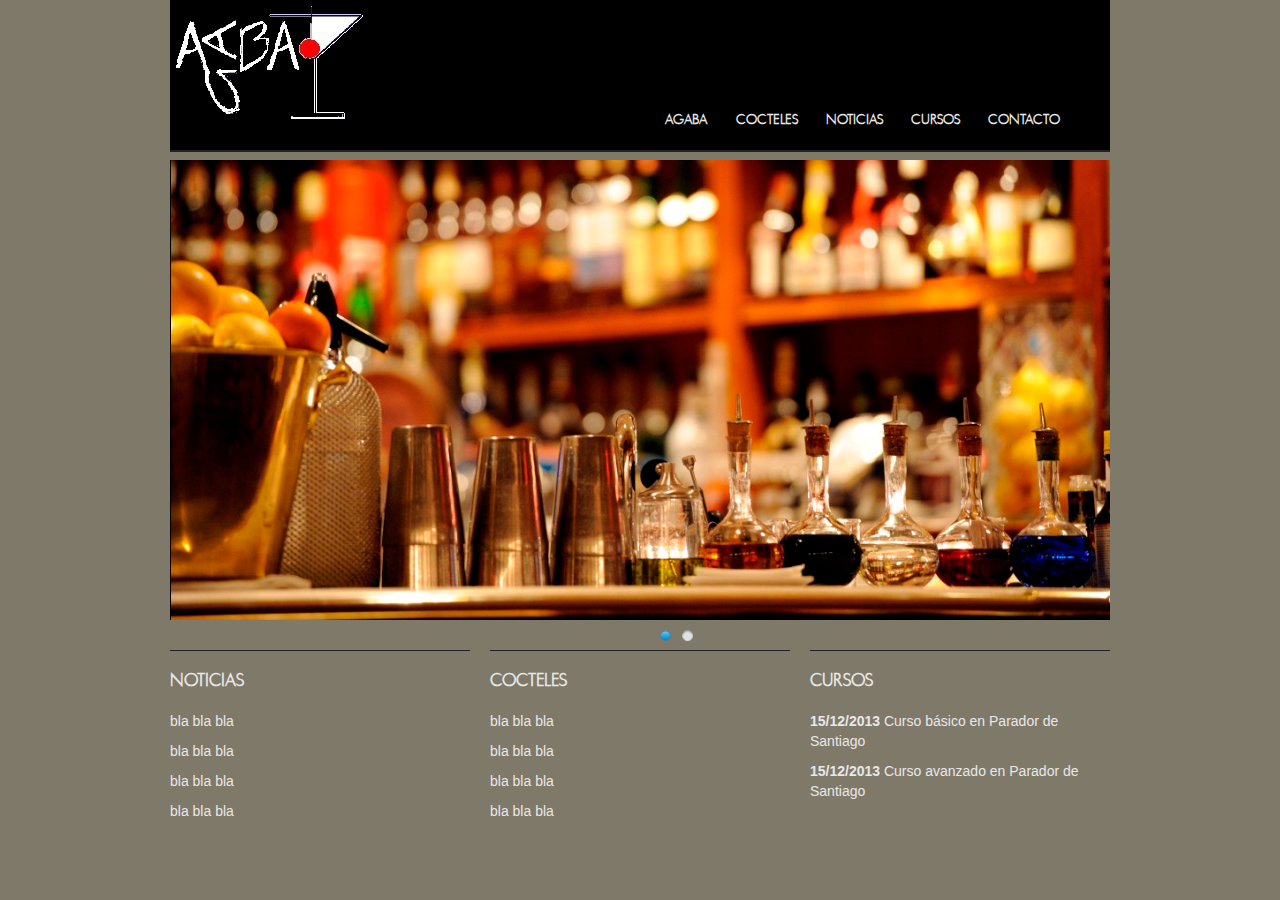
<file: index.html>
<!doctype html>
<html>
<head>
  <title>Agaba</title>
  <link rel="stylesheet" type="text/css" href="css/bootstrap.css" />
  <!--<link rel="stylesheet" type="text/css" href="css/bootstrap.responsive.min.css" />-->
  <link rel="stylesheet" type="text/css" href="css/style-black.css" />
      <link href="css/ddmenu.css" rel="stylesheet" type="text/css" />
    <script src="js/ddmenu.js" type="text/javascript"></script>
  
  <script type="text/javascript" src="js/bootstrap.min.js"></script>

    <link href="css/js-image-slider.css" rel="stylesheet" type="text/css" />
    <script src="js/js-image-slider.js" type="text/javascript"></script>


</head>
<body>



<div class="container">
  <div id="header" class="clearfix">

    <div class="row">
        <div class="span12 navbar">

          <div class="row">
              <div class="span3"><img src="img/logoagaba-black.jpg"/></div>
              <div id="ddmenu" class="span6 menu">
                <ul class="nav" style="float:right;">
                    <li class=""><a href="/">AGABA</a>
                          <div class="column">
                            <a href="">Quienes somos</a>
                            <a href="">Como asociarse</a>
                          </div>
                    </li>
                    <li class=""><a href="#">COCTELES</a></li>
                    <li class=""><a href="#">NOTICIAS</a></li>
                    <li class=""><a href="#">CURSOS</a></li>
                    <li class=""><a href="#">CONTACTO</a></li>
                </ul>
            </div>
          </div>

    
      </div>

      <div class="row">

<!--
<div id="ddmenu">
    <ul>
        <li><a href="#">Unde Omnis</a>
            <div>
                <div class="column">
                    <b>Lorem Ipsum</b>
                    <a href="#">Dolor sit amet</a>
                    <a href="#">Consectetur elit</a>
                    <a href="#">Etiam massa</a>
                    <a href="#">Suscipit sapien</a>
                    <a href="#">Quis turpis</a>
                    <a href="#">Web Menu Builder</a>
                    <a href="#">Quos torpusior</a>
                    <a href="#">Velit a dapibus</a>
                </div>
                <div class="column">
                    <b>Etiam Massa</b>
                    <a href="#">Sed interdum</a>
                    <a href="#">Fringilla congue</a>
                    <a href="#">Dolor nisl auctor</a>
                    <a href="#">Best css menus</a>
                    <a href="#">Porttitor</a>
                    <a href="#">Tellus ullamcorper</a>
                    <a href="#">Orci quis</a>
                </div>
                <div class="column">
                    <b>Sed Interdum</b>
                    <a href="#">Donec molestie</a>
                    <a href="#">Tempus semper</a>
                    <a href="#">Most popular menus</a>
                    <a href="#">Maecenas rutrum</a>
                    <a href="#">Ullamcorper</a>
                    <a href="#">Metus a mattis</a>
                    <a href="#">Maecenas enim</a>
                </div>
                <div class="column" style="width:200px;text-align:center;">
                    <img src="ddmenu/img1.jpg" style="width:200px; height:175px;" />
                    Drop Down Menu Maker
                </div>
            </div>
        </li>
        <li><a href="#">Voluptatem</a></li>
        <li>Totam
            <div>
                <div class="column">
                    <a href="#">Nunc pharetra</a>
                    <a href="#">Vestibulum ante</a>
                    <a href="#">Nulla id laoreet</a>
                    <a href="#">Elementum blandit</a>
                    <a href="#">Quisque dictum</a>
                    <a href="#">Ullamcorper</a>
                    <a href="#">CSS3 menu</a>
                    <a href="#">Vel faucibus mollis</a>
                    <a href="#">Quisque tempor</a>
                </div>
            </div>
        </li>
        <li>Accusantium
            <div class="dropToLeft2">
                <div class="column">
                    <b>MENU BUILDER</b>
                    <div>
                        <a href="#">Fermentum ut nulla</a>
                        <a href="#">Duis ut mauris</a>
                        <a href="#">Quisque tempor</a>
                    </div>
                    <b>MENU MAKER</b>
                    <div>
                        <a href="#">Quisque dictum</a>
                        <a href="#">Nulla scelerisque</a>
                        <a href="#">hendrerit tincidunt</a>
                    </div>
                </div>
                <div class="column">
                    <b>JQUERY MENU</b>
                    <div>
                        <a href="#">Suspendisse potenti</a>
                        <a href="#">Curabitur in mauris</a>
                        <a href="#">Phasellus ultrices</a>
                        <a href="#">Quisque ornare</a>
                        <a href="#">Vestibulum</a>
                        <a href="#">Best JavaScript menu</a>
                        <a href="#">Proin sed magna</a>
                        <a href="#">Etiam aliquet</a>
                    </div>
                </div>
            </div>
        </li>
        <li><a href="#">Laudantium</a>
            <div class="dropToLeft">
                <div class="column">
                    <a href="#">Vel faucibus leo</a>
                    <a href="#">Duis ut mauris</a>
                    <a href="#">In tempus semper</a>
                    <a href="#">Popup menu</a>
                    <a href="#">Hendrerit tincidunt</a>
                    <a href="#">Nulla scelerisque</a>
                </div>
                <div class="column">
                    <a href="#">In tempus semper</a>
                    <a href="#">Hendrerit tincidunt</a>
                    <a href="#">Duis ut mauris</a>
                    <a href="#">Drop down menu</a>
                    <a href="#">Nulla scelerisque</a>
                    <a href="#">Vel faucibus leo</a>
                </div>
            </div>
        </li>
    </ul>
</div>
-->

      </div>
    </div>

  </div>





<!--
<div class="row">
  <div class="span12">


    <div class="scroller">



    </div>
  </div>
</div>
-->


<div class="row">
    <div class="span12">
        <div id="slider">
            <img src="img/barra.jpg"/>
            <img src="img/cocktail_glasses_940.jpg" alt="Algun tipo de texto"/>
        </div>            
    </div>
</div>

<div class="row">
  <div class="span4 seccion">
    <h2>NOTICIAS</h2>
    <p>bla bla bla</p>
    <p>bla bla bla</p>
    <p>bla bla bla</p>
    <p>bla bla bla</p>

  </div>  


  <div class="span4 seccion">
    <h2>COCTELES</h2>
    <p>bla bla bla</p>
    <p>bla bla bla</p>
    <p>bla bla bla</p>
    <p>bla bla bla</p>    
  </div>  


  <div class="span4 seccion">
    <h2>CURSOS</h2>
    <p><b>15/12/2013</b> Curso básico en Parador de Santiago</p>
    <p><b>15/12/2013</b> Curso avanzado en Parador de Santiago</p>
    
  </div>  

</div>


  </div>
</body>
</html>
</file>
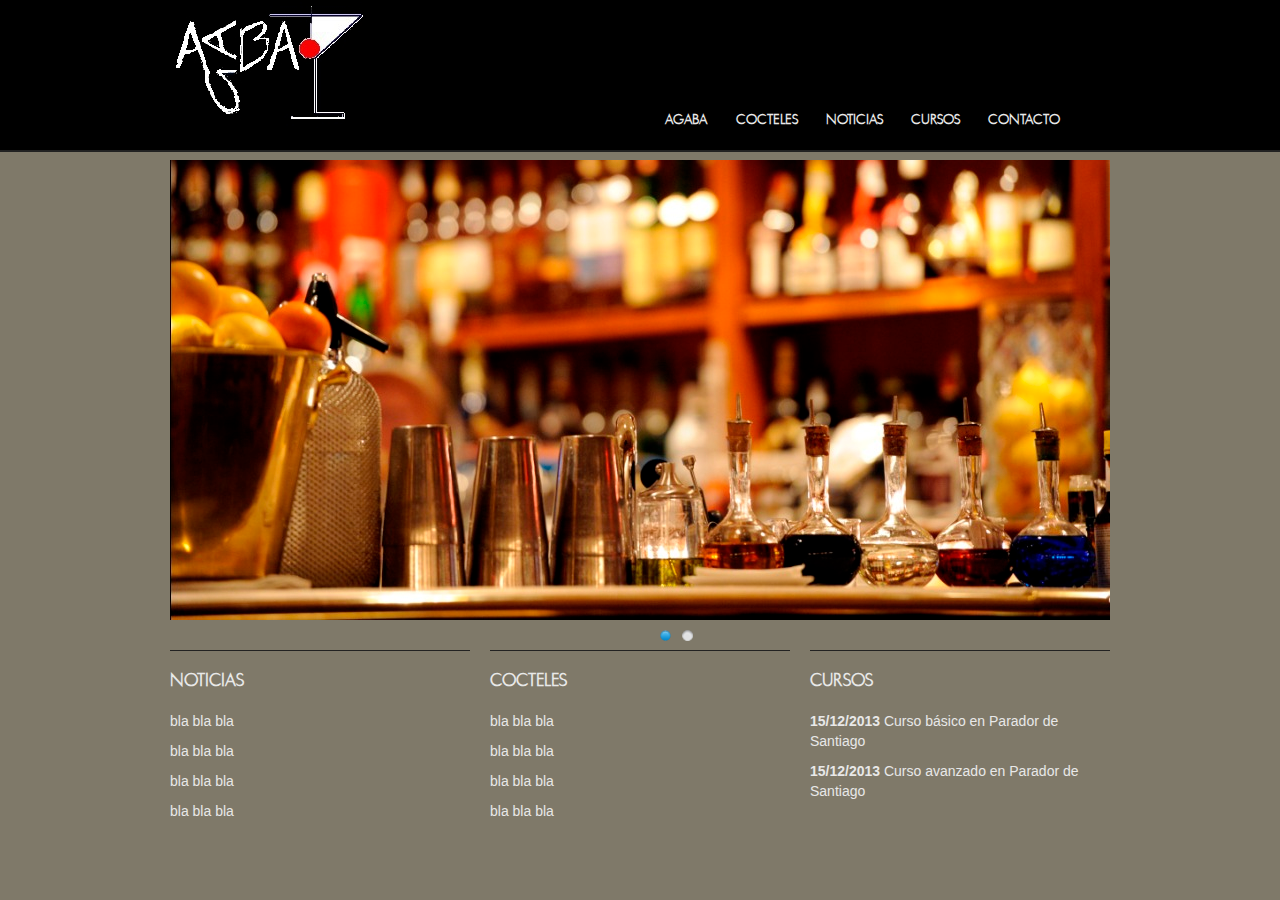
<file: index2.html>
<!doctype html>
<!doctype html>
<html>
<head>
  <title>Agaba</title>
  <link rel="stylesheet" type="text/css" href="css/bootstrap.css" />
  <!--<link rel="stylesheet" type="text/css" href="css/bootstrap.responsive.min.css" />-->
  <link rel="stylesheet" type="text/css" href="css/style-black.css" />
      <link href="css/ddmenu.css" rel="stylesheet" type="text/css" />
    <script src="js/ddmenu.js" type="text/javascript"></script>
  
  <script type="text/javascript" src="js/bootstrap.min.js"></script>

    <link href="css/js-image-slider.css" rel="stylesheet" type="text/css" />
    <script src="js/js-image-slider.js" type="text/javascript"></script>


</head>
<body>


  <div id="header" class="clearfix">
    <div class="container">
    <div class="row">
        <div class="span12 navbar">

          <div class="row">
              <div class="span3"><img src="img/logoagaba-black.jpg"/></div>
              <div id="ddmenu" class="span6 menu">
                <ul class="nav" style="float:right;">
                    <li class=""><a href="/">AGABA</a>
                          <div class="column">
                            <a href="">Quienes somos</a>
                            <a href="">Como asociarse</a>
                          </div>
                    </li>
                    <li class=""><a href="#">COCTELES</a></li>
                    <li class=""><a href="#">NOTICIAS</a></li>
                    <li class=""><a href="#">CURSOS</a></li>
                    <li class=""><a href="#">CONTACTO</a></li>
                </ul>
            </div>
          </div>
      </div>
    </div>
    </div>
  </div>



<div class="container">



<div class="row">
    <div class="span12">
        <div id="slider">
            <img src="img/barra.jpg"/>
            <img src="img/cocktail_glasses_940.jpg" alt="Algun tipo de texto"/>
        </div>            
    </div>
</div>

<div class="row">
  <div class="span4 seccion">
    <h2>NOTICIAS</h2>
    <p>bla bla bla</p>
    <p>bla bla bla</p>
    <p>bla bla bla</p>
    <p>bla bla bla</p>

  </div>  


  <div class="span4 seccion">
    <h2>COCTELES</h2>
    <p>bla bla bla</p>
    <p>bla bla bla</p>
    <p>bla bla bla</p>
    <p>bla bla bla</p>    
  </div>  


  <div class="span4 seccion">
    <h2>CURSOS</h2>
    <p><b>15/12/2013</b> Curso básico en Parador de Santiago</p>
    <p><b>15/12/2013</b> Curso avanzado en Parador de Santiago</p>
    
  </div>  

</div>


  </div>
</body>
</html>
</file>
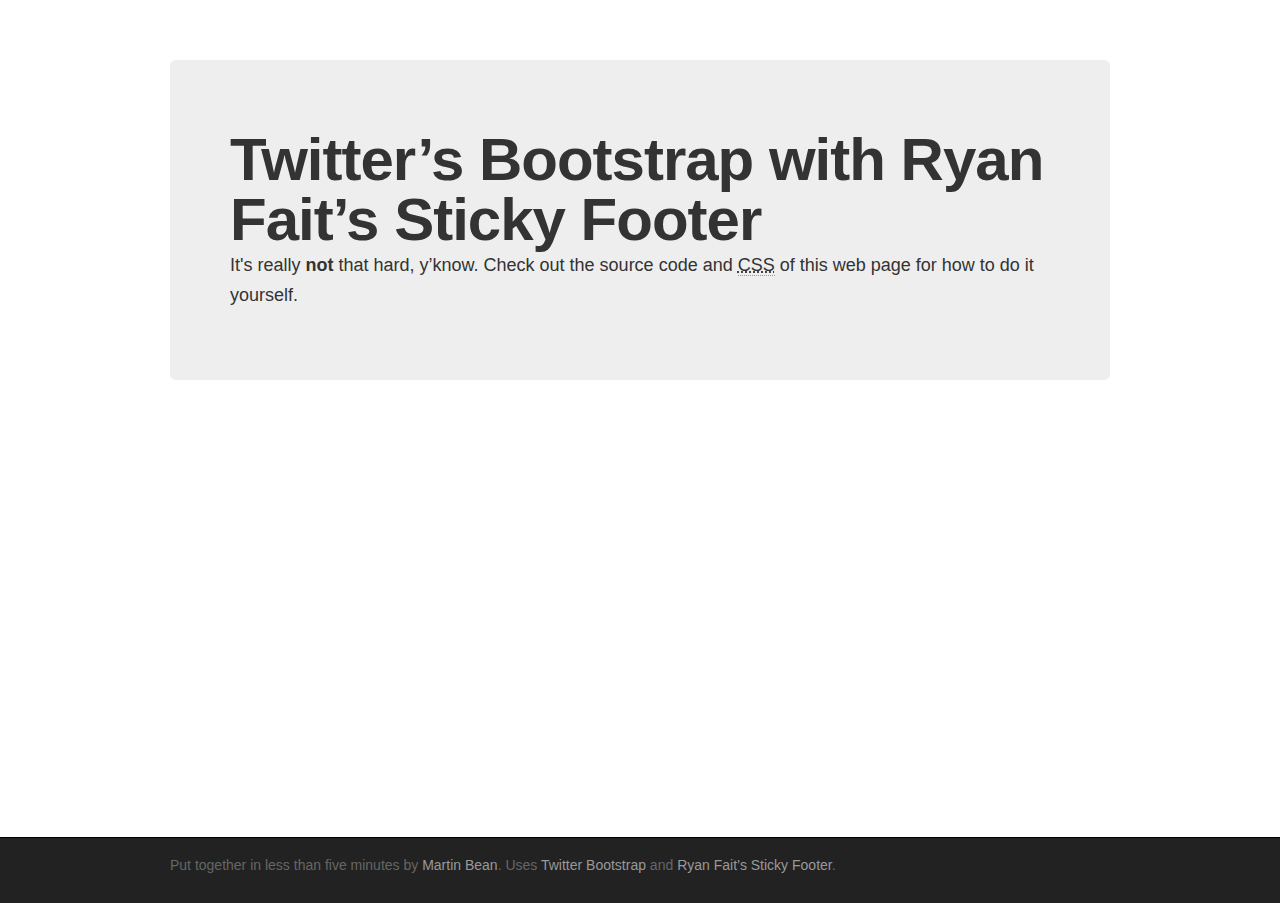
<file: prueba.html>
<!DOCTYPE html>
<html>
  <head>
    <meta charset="utf-8" />
    <meta name="author" content="Martin Bean" />
    <title>Twitter&rsquo;s Bootstrap with Ryan Fait&rsquo;s Sticky Footer</title>
    <link rel="stylesheet" href="css/bootstrap.min.css" />
    <style>
        html, body {
            height: 100%;
        }
        footer {
            color: #666;
            background: #222;
            padding: 17px 0 18px 0;
            border-top: 1px solid #000;
        }
        footer a {
            color: #999;
        }
        footer a:hover {
            color: #efefef;
        }
        .wrapper {
            min-height: 100%;
            height: auto !important;
            height: 100%;
            margin: 0 auto -63px;
        }
        .push {
            height: 63px;
        }
        /* not required for sticky footer; just pushes hero down a bit */
        .wrapper > .container {
            padding-top: 60px;
        }
    </style>
  </head>
  <body>
    <div class="wrapper">
      <div class="container">
        <header class="hero-unit">
          <h1>Twitter&rsquo;s Bootstrap with Ryan Fait&rsquo;s Sticky Footer</h1>
          <p>It's really <strong>not</strong> that hard, y&rsquo;know. Check out the source code and <abbr title="Cascading Style Sheets">CSS</abbr> of this web page for how to do it yourself.</p>
        </header>
      </div>
      <div class="push"><!--//--></div>
    </div>
    <footer>
      <div class="container">
        <p>Put together in less than five minutes by <a href="http://www.martinbean.co.uk/" rel="author">Martin Bean</a>. Uses <a href="http://twitter.github.com/bootstrap/" rel="external">Twitter Bootstrap</a> and <a href="http://ryanfait.com/sticky-footer/" rel="external">Ryan Fait&rsquo;s Sticky Footer</a>.</p>
      </div>
    </footer>
  </body>
</html>
</file>
<file: css/style-black.css>
@font-face {font-family: 'Carisma-Light';src: url('Fonts/245754_0_0.eot');src: url('Fonts/245754_0_0.eot?#iefix') format('embedded-opentype'),url('Fonts/245754_0_0.woff') format('woff'),url('Fonts/245754_0_0.ttf') format('truetype');}

body {
	background: #7f7969;
	color: #e8e8e8;
}

.menu {
	font-family: 'Carisma-Light';
	margin-top:100px;
	font-size:18px;
	font-weight: bold;
	/*float: right;*/
}



#header {
	border-bottom:2px solid #222;
	height:150px;
	background-color: #000;
}

.scroller {
	height:460px;
	width:100%;
	background: url(../img/barra.jpg) no-repeat ;
}

.seccion {
	border-top: 1px solid #222;
	margin-top:10px;
}

.seccion h2 {
	font-family: 'Carisma-Light';
	font-size:18px;	
}


h1 {
		font-family: 'Carisma-Light';
		font-size:42px;
		/*background: #990100;*/
}

#footer {
	border-top:2px solid #222;
	height:150px;
	background-color: #333;
}
</file>
<file: css/ddmenu.css>
/*  Generated by www.menucool.com/drop-down-menu  */

/* main menu
--------------------------------------------*/
#ddmenu
{
    display:block;
    
    text-align:center;
    float:right;
}

#ddmenu ul
{ 
    width:100%; /* Para que se muestre totalmente a la derecha del contenedor */
    margin:0; /*If above width is not 100% and you want this menu to align in the center of its container, set it as { margin: 0 auto; }*/
    padding:0;
    background:#000;
    display:inline-block;
    list-style:none;
    /*position:relative;*/
    font-size:0;
    *z-index:999;
    float: right;

}

#ddmenu li
{
    margin:0;
    padding:0;
    display:inline-block;
    position:relative;
    color:#DDDDDD;
}

#ddmenu a
{
    color:#e8e8e8;
    padding:0 14px;
    line-height:40px;
    font-size:14px;
    font-weight:bold; 
    text-decoration:none;
    display:inline-block;
    outline:0;
    position:relative;
    white-space:nowrap;
}

#ddmenu li.over
{
    z-index:9999999998;
}

/* links without sub-menu */
#ddmenu li.over a
{
    background-color:#990100;
    
    color:#FFFFFF;
}

/* links with sub-menu */
#ddmenu a.arrow
{
    /*background-image:url(arrow2.gif);*/
    background-repeat:no-repeat;
    background-position:right center;
    border-left:1px solid transparent;
    border-right:1px solid transparent;
}
#ddmenu li.over a.arrow
{
    background-color:#423933;
    color:#FFFFFF;
    border-left:1px solid #111111;
    border-right:1px solid #111111;
    z-index:9999999999;
    /*text-decoration:underline;*/
}

#ddmenu div 
{
    padding:0;
    margin:0;
}              
        
/* sub-menu layout
--------------------------------------------*/
     

#ddmenu div.drop
{
    position:absolute;
    text-align:left;
    border:1px solid #111111;
    background:#423933;
    padding:20px;
    color:#FFCC66;
    line-height:30px;
    font-size:13px;
    font-family:Arial;
    font-weight:bold; 
    /*border-radius:0 0 6px 6px;*/
    
}
  
#ddmenu div
{
    display:none;
}
/* sub-menu offset
--------------------------------------------*/

#ddmenu div.drop
{
    left:0px;/*Use this property to change offset of the sub-menu*/
}
#ddmenu div.dropToLeft
{
    left:auto; right:0px;
}
#ddmenu div.dropToLeft2
{
    left:auto; right:-120px;
}
  
/* links in sub menu
--------------------------------------------*/

#ddmenu div.drop a
{
    line-height:20px;
    font-size:12px;
    font-family:Arial;
    font-weight:normal; 
    color:#FFFFFF;
    text-decoration:none;    
    display:block;
    text-align:left;    
    position:static;
    background:none;
    background-image:none;
    padding:0 0;
}

#ddmenu div.drop a:hover
{
    text-decoration:underline;
    color:#FFFFFF;
}

/* blocks within the sub-menu
--------------------------------------------*/

#ddmenu div.drop div
{
    background:none;    
}  

#ddmenu div.column
{
    width:130px;
    float:left; /*align each column in one row*/
    padding:0 10px; /*padding of each column*/
}

#ddmenu div.column div
{
   padding:0px 10px; /*sub-div within div.column. 10px for indent.*/
}
</file>
<file: css/js-image-slider.css>
/* http://www.menucool.com */

#sliderFrame {position:relative;width:700px;margin: 0 auto;} /*remove the "margin:0 auto;" if you want to align the whole slider to the left side*/

#ribbon {width:111px;height:111px;position:absolute;top:-4px;left:-4px;background:url(ribbon.png) no-repeat;z-index:7;}
        
#slider {
    width:940px;height:460px;/* Make it the same size as your images */
	background:#fff url(loading.gif) no-repeat 50% 50%;
	position:relative;
	margin:0 auto;/*make the image slider center-aligned */
    /*box-shadow: 0px 1px 5px #999999;*/
    margin-bottom: 20px;
}
#slider img {
	position:absolute;
	border:none;
	display:none;
}

/* the link style (if an image is wrapped in a link) */
#slider a.imgLink {
	z-index:2;
	display:none;position:absolute;
	top:0px;left:0px;border:0;padding:0;margin:0;
	width:100%;height:100%;
}

/* Caption styles */
div.mc-caption-bg, div.mc-caption-bg2 {
	position:absolute;
	width:100%;
	height:auto;
	padding:0;
	left:0px; /*if the caption needs to be aligned from right, specify by right instead of left. i.e. right:20px;*/
	bottom:0px;/*if the caption needs to be aligned from top, specify by top instead of bottom. i.e. top:150px;*/
	z-index:3;
	overflow:hidden;
	font-size: 0;
}
div.mc-caption-bg {
	background-color:black;
}
div.mc-caption {
	font: bold 14px/20px Arial;
	color:#EEE;
	z-index:4;
	padding:10px 0;/*Adding a padding-left or padding-right here will make the caption area wider than its background. Sometimes you may need to define its width again here to keep it the same width as its background area (div.mc-caption-bg).*/
	text-align:center;
}
div.mc-caption a {
	color:#FB0;
}
div.mc-caption a:hover {
	color:#DA0;
}


/* ------ built-in navigation bullets wrapper ------*/
div.navBulletsWrapper  {
	top:470px; left:470px; /* Its position is relative to the #slider */
	width:150px;
	background:none;
	padding-left:20px;
	position:relative;
	z-index:5;
	cursor:pointer;
}

/* each bullet */
div.navBulletsWrapper div 
{
    width:11px; height:11px;
    background:transparent url(bullet.png) no-repeat 0 0;
    float:left;overflow:hidden;vertical-align:middle;cursor:pointer;
    margin-right:11px;/* distance between each bullet*/
    _position:relative;/*IE6 hack*/
}

div.navBulletsWrapper div.active {background-position:0 -11px;}


/* --------- Others ------- */
#slider 
{
	transform: translate3d(0,0,0);
    -ms-transform:translate3d(0,0,0);
    -moz-transform:translate3d(0,0,0);
    -o-transform:translate3d(0,0,0);
}
</file>
